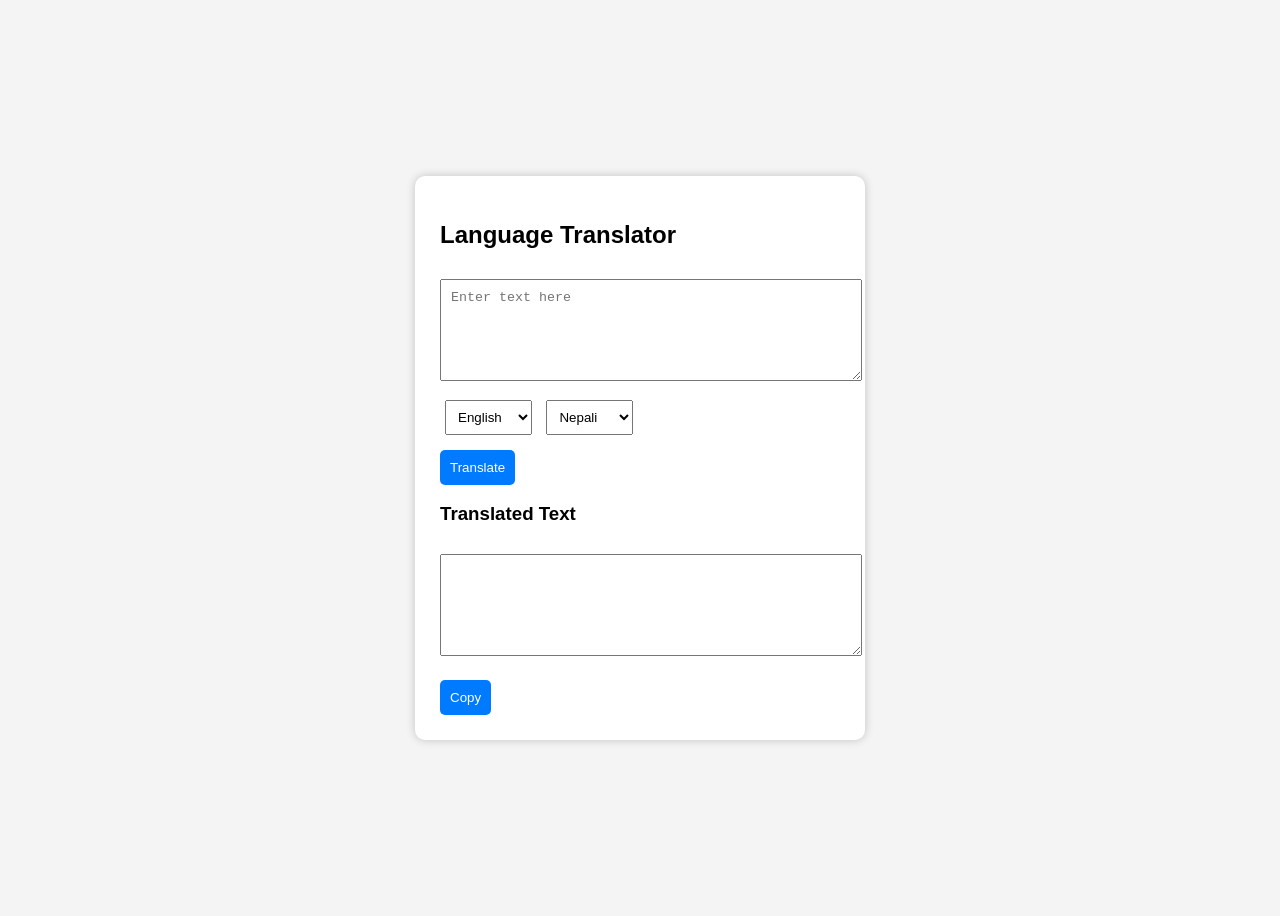
<file: CodeAlpha_Language_translator/index.html>
<!DOCTYPE html>
<html lang="en">

<head>
    <meta charset="UTF-8">
    <title>Language Translation Tool</title>
    <link rel="stylesheet" href="style.css">
</head>

<body>
    <div class="container">
        <h2>Language Translator</h2>
        <textarea id="inputText" placeholder="Enter text here"></textarea>
        <div class="select-area">
            <select id="sourceLang">
                <option value="en">English</option>
                <option value="ne">Nepali</option>
                <option value="hi">Hindi</option>
                <option value="fr">French</option>
                <option value="es">Spanish</option>
            </select>
            <select id="targetLang">
                <option value="ne">Nepali</option>
                <option value="en">English</option>
                <option value="hi">Hindi</option>
                <option value="fr">French</option>
                <option value="es">Spanish</option>
            </select>
        </div>
        <button onclick="translateText()">Translate</button>
        <h3>Translated Text</h3>
        <textarea id="outputText" readonly></textarea>
        <button onclick="copyText()">Copy</button>
    </div>
    <script src="script.js"></script>
</body>

</html>
</file>
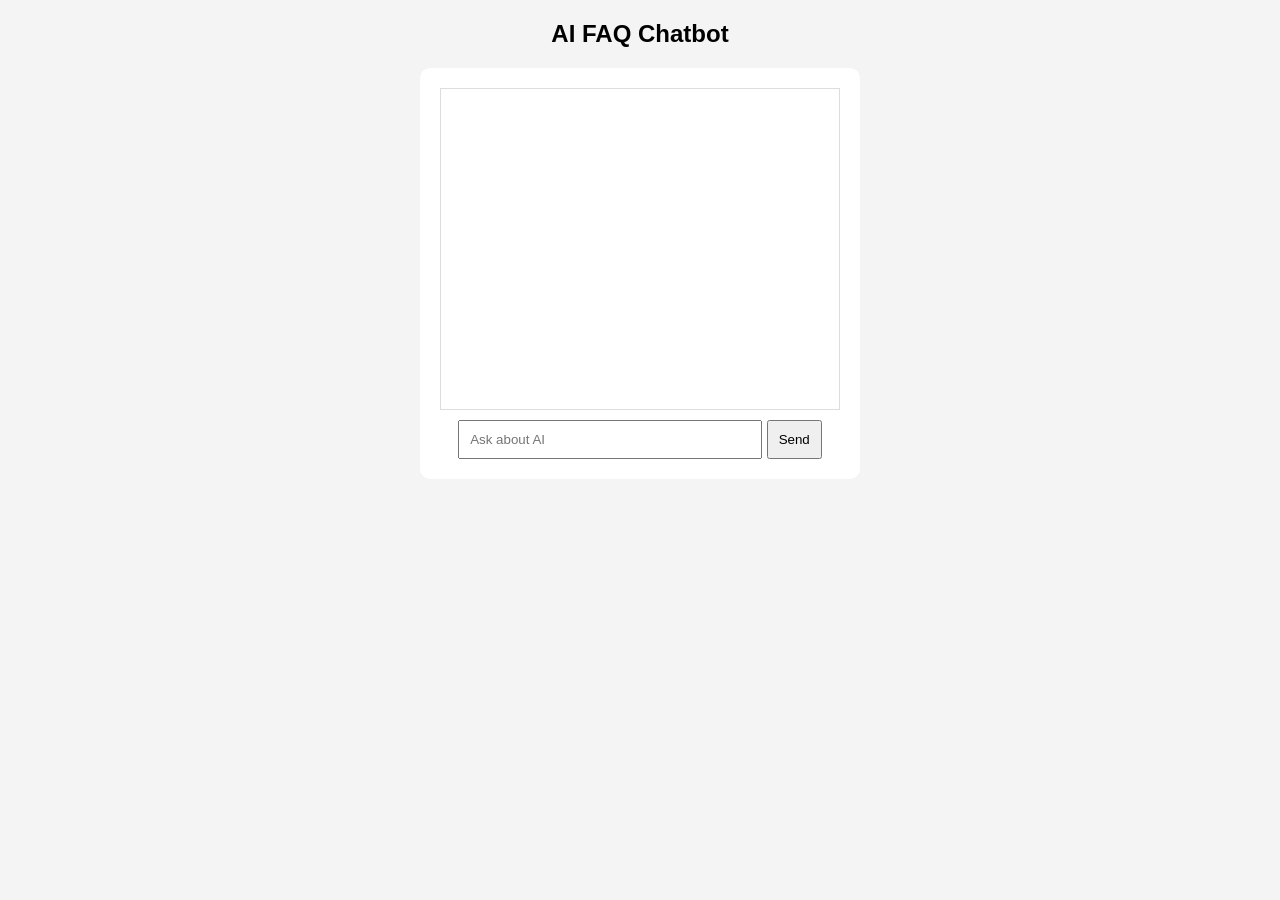
<file: CodeAlpha_FAQ_chatbot/templates/index.html>
<!DOCTYPE html>
<html>

<head>

    <title>AI FAQ Chatbot</title>

    <style>
        body {
            font-family: Arial;
            background: #f4f4f4;
            text-align: center;
        }

        #chatbox {
            width: 400px;
            margin: auto;
            background: white;
            padding: 20px;
            border-radius: 10px;
        }

        #messages {
            height: 300px;
            overflow-y: auto;
            border: 1px solid #ddd;
            padding: 10px;
            margin-bottom: 10px;
            text-align: left;
        }

        input {
            width: 70%;
            padding: 10px;
        }

        button {
            padding: 10px;
        }
    </style>

</head>

<body>

    <h2>AI FAQ Chatbot</h2>

    <div id="chatbox">

        <div id="messages"></div>

        <input id="userInput" placeholder="Ask about AI">

        <button onclick="sendMessage()">Send</button>

    </div>

    <script>

        function sendMessage() {

            let input = document.getElementById("userInput")
            let message = input.value

            if (message.trim() === "") {
                return
            }

            let messages = document.getElementById("messages")

            messages.innerHTML += "<p><b>You:</b> " + message + "</p>"

            fetch("/chat", {

                method: "POST",

                headers: {
                    "Content-Type": "application/json"
                },

                body: JSON.stringify({
                    message: message
                })

            })

                .then(response => response.json())

                .then(data => {

                    messages.innerHTML += "<p><b>Bot:</b> " + data.response + "</p>"

                    messages.scrollTop = messages.scrollHeight

                })

                .catch(error => {

                    messages.innerHTML += "<p><b>Bot:</b> Error getting response</p>"

                })

            input.value = ""

        }

    </script>

</body>

</html>
</file>
<file: CodeAlpha_Language_translator/style.css>
body {
    font-family: Arial;
    background: #f4f4f4;
    display: flex;
    justify-content: center;
    align-items: center;
    height: 100vh;
}

.container {
    background: white;
    padding: 25px;
    width: 400px;
    border-radius: 10px;
    box-shadow: 0 0 10px rgba(0, 0, 0, 0.2);
}

textarea {
    width: 100%;
    height: 80px;
    margin: 10px 0;
    padding: 10px;
}

select {
    padding: 8px;
    margin: 5px;
}

button {
    padding: 10px;
    margin-top: 10px;
    background: #007BFF;
    color: white;
    border: none;
    border-radius: 5px;
    cursor: pointer;
}

button:hover {
    background: #0056b3;
}
</file>
